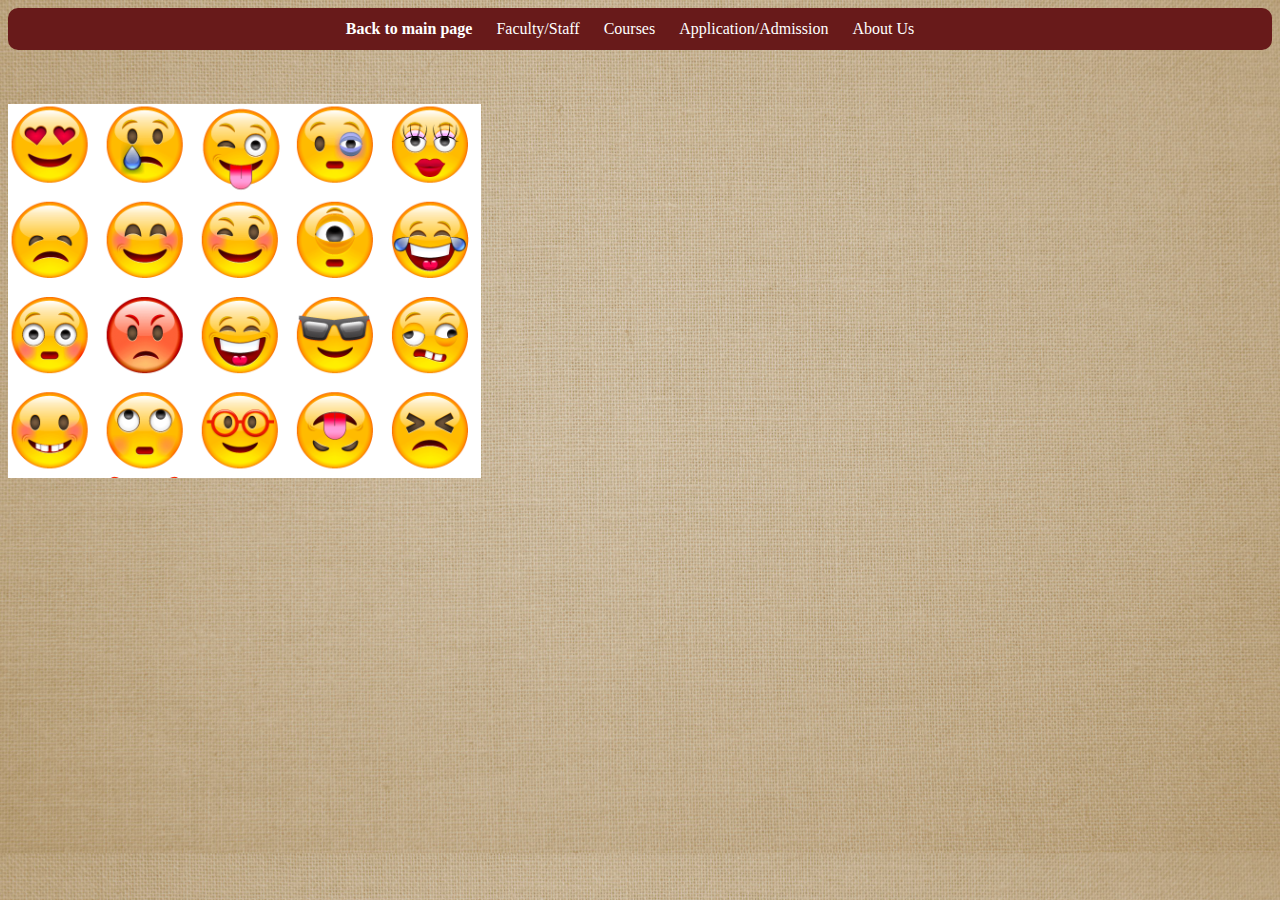
<file: Index.html>
<!DOCTYPE html>
<html lang="en">
	<head>
		<meta charset="UTF-8">
		<title>Emotional University</title>
		<link rel="stylesheet" href="styleIndex.css">
	</head>
	<body id="general_background">
		<header>
			<ul>
				<li style="font-weight: bold;"><a href="Index.html">Back to main page</a></li>
				<li><a href="Faculty.html">Faculty/Staff</a></li>
				<li><a href="Courses.html">Courses</a></li>
				<li><a href="Application.html">Application/Admission</a></li>
				<li><a href="About.html">About Us</a></li>
			</ul>
		</header>	
		<main>
			<br><br><br>
			<img src="image/main.PNG" alt="main">
		</main>
	</body>

</html>
</file>
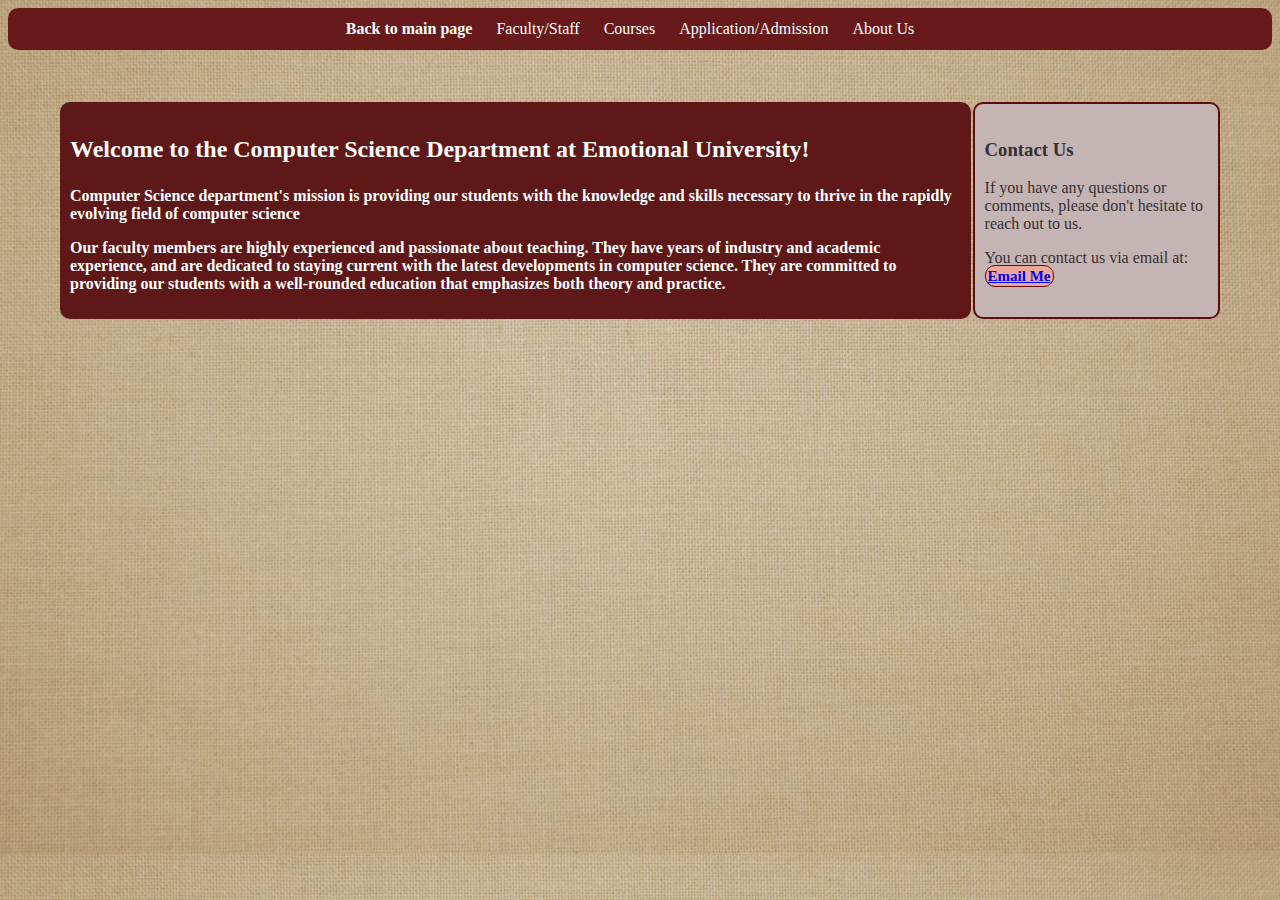
<file: About.html>
<!DOCTYPE html>
<html lang="en">
<head>
	<meta charset="UTF-8">
	<title>EU | About Us</title>
	<link rel="stylesheet" href="styleIndex.css">
</head>
<body id="general_background">
	<header>
		<ul>
			<li style="font-weight: bold;"><a href="Index.html">Back to main page</a></li>
			<li><a href="Faculty.html">Faculty/Staff</a></li>
			<li><a href="Courses.html">Courses</a></li>
			<li><a href="Application.html">Application/Admission</a></li>
			<li><a href="About.html">About Us</a></li>
		</ul>
	</header>

	<main id="about">
		<table id ="about_table">
			<tr>
				<th>
					<p style="font-size: x-large;">Welcome to the Computer Science Department at Emotional University! </p>
					<p> Computer Science department's mission is providing our 
						students with the knowledge and skills necessary to thrive
						 in the rapidly evolving field of computer science</p>
					<p> Our faculty members are highly experienced and passionate 
						about teaching. They have years of industry and academic 
						experience, and are dedicated to staying current with the 
						latest developments in computer science. They are committed 
						to providing our students with a well-rounded education that 
						emphasizes both theory and practice.</p>
				</th>
				<td id="about_td">
					<h3>Contact Us</h3>
					<p>If you have any questions or comments, please don't hesitate to reach out to us.</p>
					<p>You can contact us via email at: 
					<br>
					<a id="about_button" href="mailto:contacts@emotion.edu"> Email Me</a></p>
				</td>
			</tr>
		</table>
	</main>
</body>
</html>
</file>
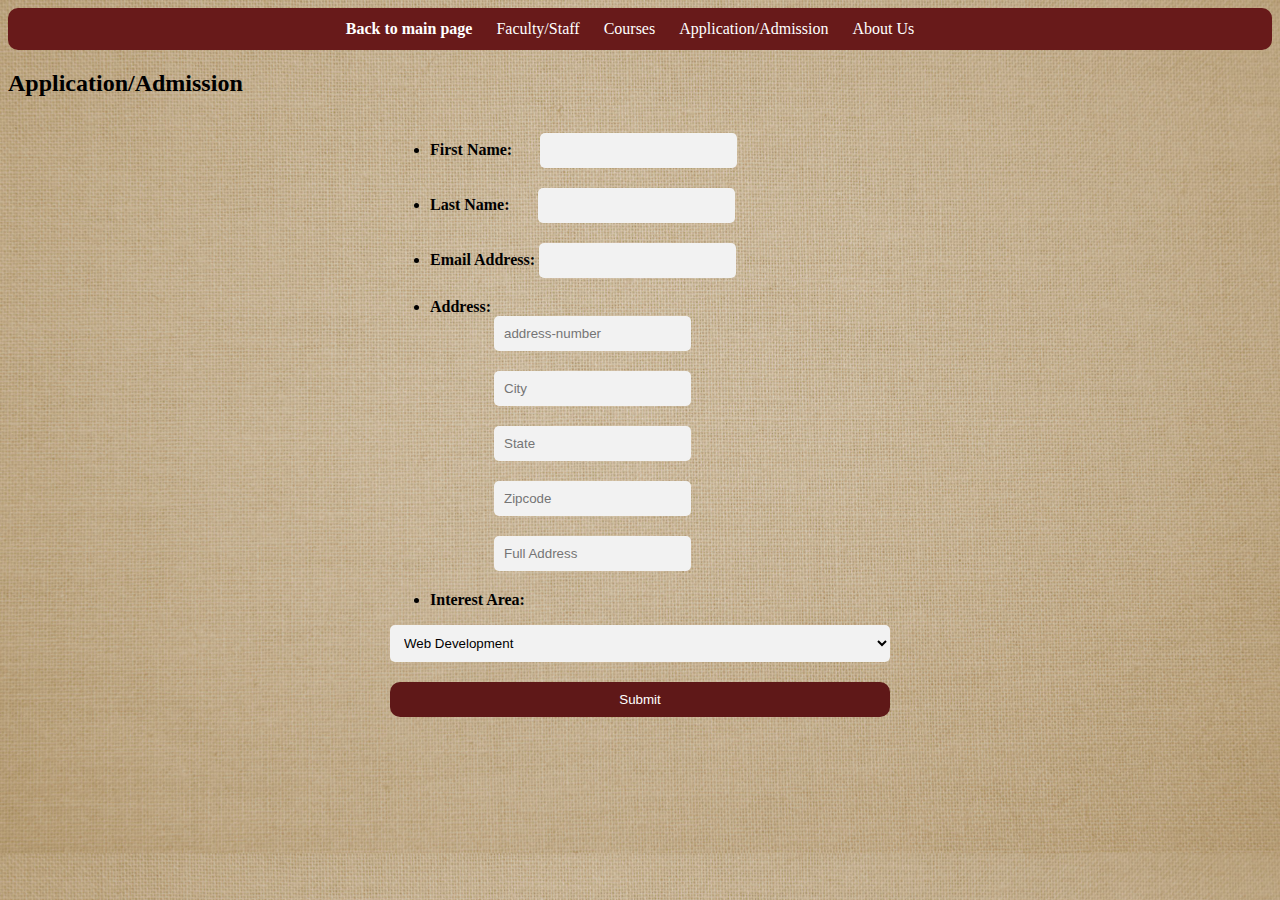
<file: Application.html>
<!DOCTYPE html>
<html lang="en">
<head>
	<meta charset="UTF-8">
	<title>EU | Computer Science Application</title>
	<link rel="stylesheet" href="styleIndex.css">
</head>
<body id="general_background">
	<header>
		<ul>
			<li style="font-weight: bold;"><a href="Index.html">Back to main page</a></li>
			<li><a href="Faculty.html">Faculty/Staff</a></li>
			<li><a href="Courses.html">Courses</a></li>
			<li><a href="Application.html">Application/Admission</a></li>
			<li><a href="About.html">About Us</a></li>
		</ul>
	</header>
	<main>
		<h2>Application/Admission</h2>
		<form>
			<ul>
				<li><label for="first-name">First Name:&emsp;&ensp;</label>
				<input type="text" id="first-name" name="first-name" required></li>

				<li><label for="last-name">Last Name:&emsp;&ensp;</label>
				<input type="text" id="last-name" name="last-name" required></li>

				<li><label for="email">Email Address:</label>
				<input type="email" id="email" name="email" required></li>
				
				<li><label for="address">Address:</label>
					<br>&emsp;&emsp;&emsp;&emsp;<input type="text" id="address-number" name="address-number" placeholder="address-number">
					<br>&emsp;&emsp;&emsp;&emsp;<input type="text" id="address-city" name="address-city" placeholder="City">
					<br>&emsp;&emsp;&emsp;&emsp;<input type="text" id="address-state" name="address-state" placeholder="State">
					<br>&emsp;&emsp;&emsp;&emsp;<input type="text" id="address-zipcode" name="address-zipcode" placeholder="Zipcode">
					<br>&emsp;&emsp;&emsp;&emsp;<input type="text" id="address" name="address" placeholder="Full Address">
				</li>
				<li><label for="interest-area">Interest Area:</label></li>
			</ul>
			<select id="interest-area" name="interest-area">
				<option value="web-development">Web Development</option>
				<option value="software-development">Software Development</option>
				<option value="game-development">Game Development</option>
				<option value="networking">Networking</option>
				<option value="database-management">Database Management</option>
				<option value="artificial-intelligence">Artificial intelligence</option>
				<option value="networking">Networking</option>
			</select>
			
			<button type="submit">Submit</button>
		</form>
	</main>
</body>
</html>
</file>
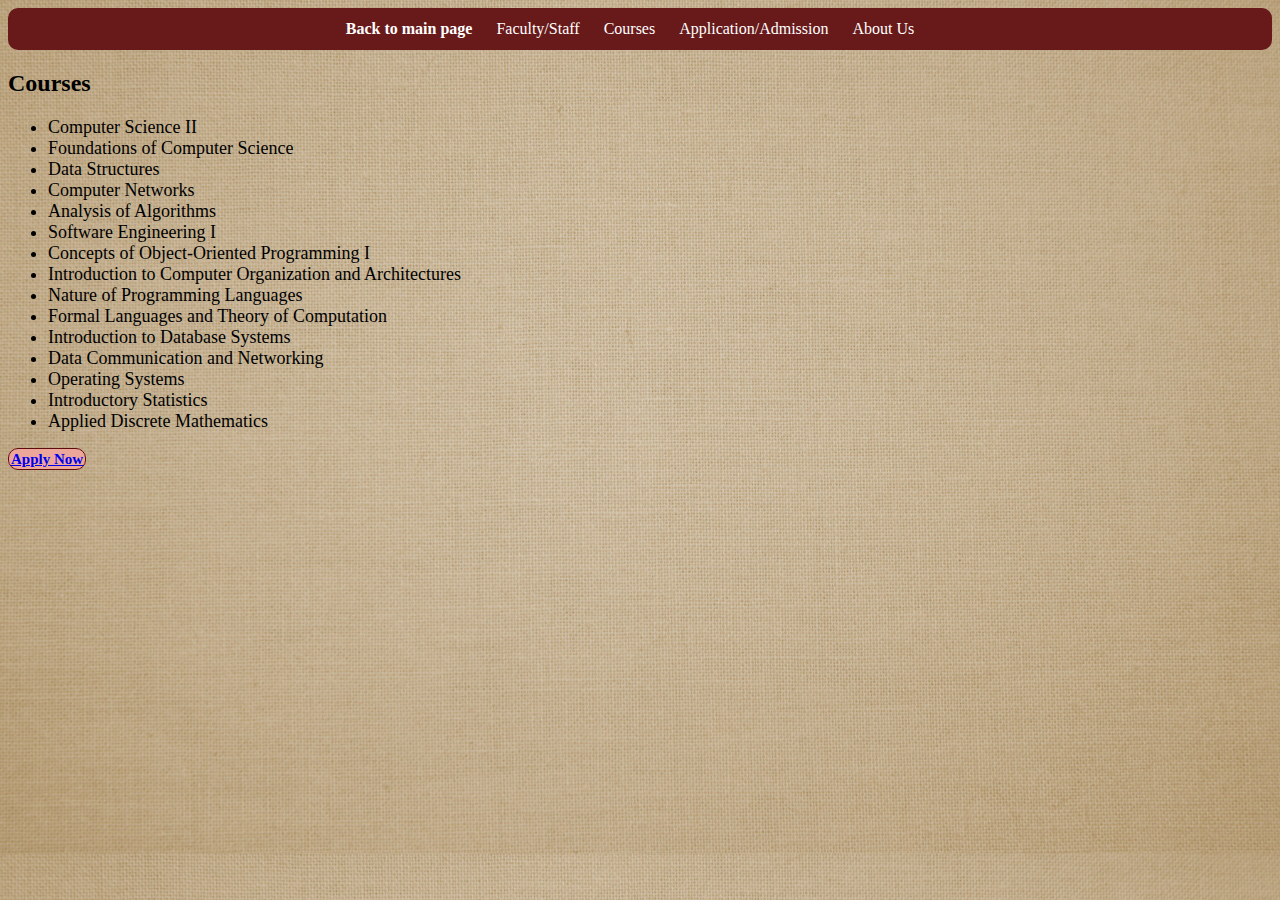
<file: Courses.html>
<!DOCTYPE html>
<html lang="en">
<head>
	<meta charset="UTF-8">
	<title>EU | Computer Science Courses</title>
	<link rel="stylesheet" href="styleIndex.css">
</head>
<body id="general_background">
	<header>
		<ul>
			<li style="font-weight: bold;"><a href="Index.html">Back to main page</a></li>
			<li><a href="Faculty.html">Faculty/Staff</a></li>
			<li><a href="Courses.html">Courses</a></li>
			<li><a href="Application.html">Application/Admission</a></li>
			<li><a href="About.html">About Us</a></li>
		</ul>
	</header>
	<main >
		<h2>Courses</h2>
		<ul style="font-size: large;">
			<li>Computer Science II</li>
			<li>Foundations of Computer Science</li>
			<li>Data Structures</li>
			<li>Computer Networks</li>
			<li>Analysis of Algorithms</li>
			<li>Software Engineering I</li>
			<li>Concepts of Object-Oriented Programming I</li>
			<li>Introduction to Computer Organization and Architectures</li>
			<li>Nature of Programming Languages</li>
			<li>Formal Languages and Theory of Computation</li>
			<li>Introduction to Database Systems</li>
			<li>Data Communication and Networking</li>
			<li>Operating Systems</li>
			<li>Introductory Statistics</li>
			<li>Applied Discrete Mathematics</li>
		</ul>
		<a id = "about_button" href="Application.html">Apply Now</a>
	</main>
</body>
</html>
</file>
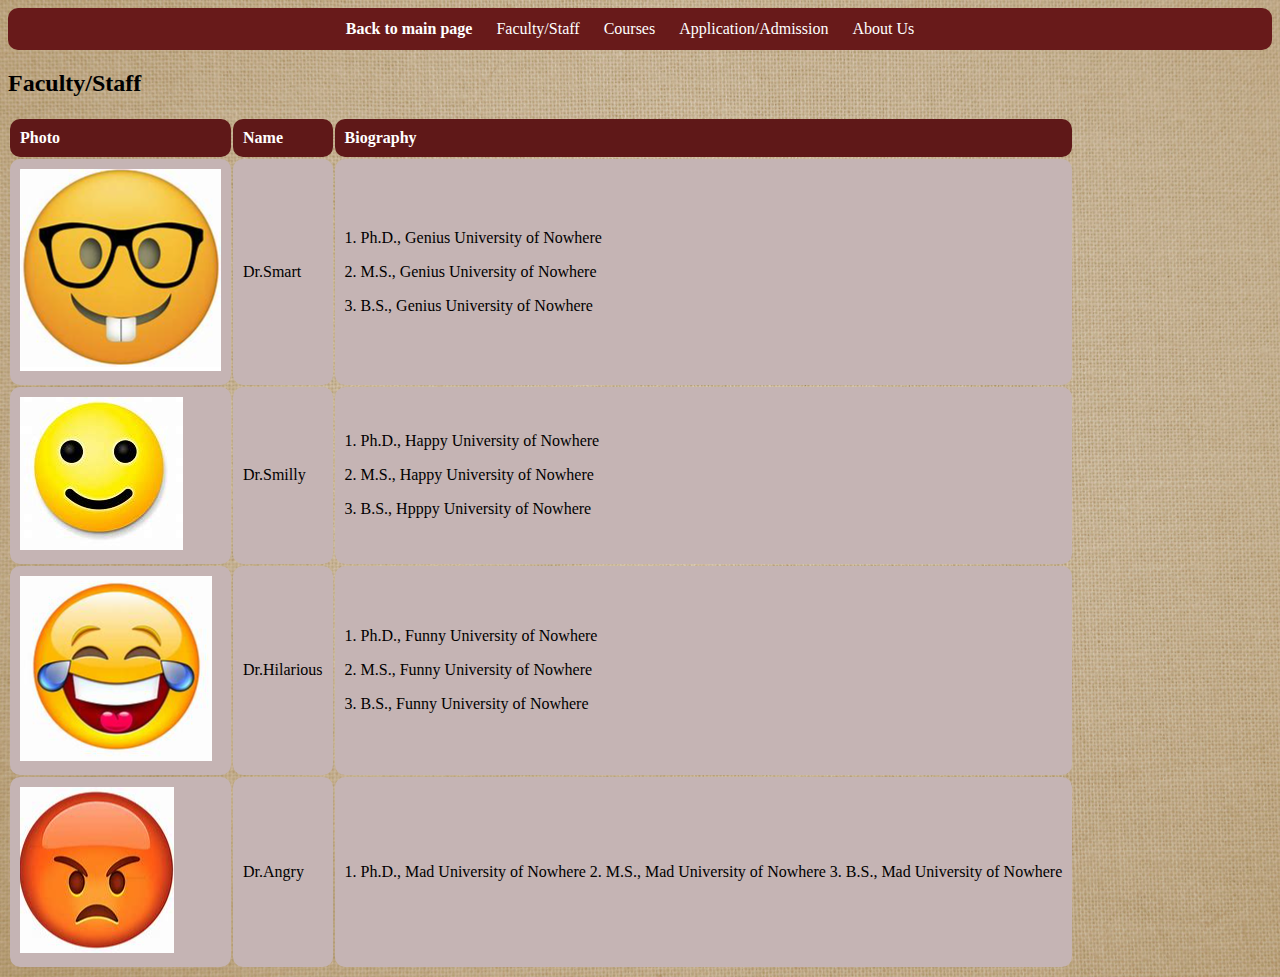
<file: Faculty.html>
<!DOCTYPE html>
<html lang="en">
<head>
	<meta charset="UTF-8">
	<title>EU | Computer Science Faculty</title>
	<link rel="stylesheet" href="styleIndex.css">
</head>
<body id="general_background">
	<header>
		<ul>
			<li style="font-weight: bold;"><a href="Index.html">Back to main page</a></li>
			<li><a href="Faculty.html">Faculty/Staff</a></li>
			<li><a href="Courses.html">Courses</a></li>
			<li><a href="Application.html">Application/Admission</a></li>
			<li><a href="About.html">About Us</a></li>
		</ul>
	</header>

	<main >
		<h2>Faculty/Staff</h2>
		<table>
			<tr>
				<th>Photo</th>
				<th>Name</th>
				<th>Biography</th>
			</tr>
			<tr>
				<td><img src="image/Dr.Smart.PNG" alt="Smart"></td>
				<td>Dr.Smart</td>
				<td>
					<p>1. Ph.D., Genius University of Nowhere </p>
					<p>2. M.S., Genius University of Nowhere</p>
					<p>3. B.S., Genius University of Nowhere</p>
				</td>
			</tr>
			<tr>
				<td><img src="image/Dr.Smilly.PNG" alt="Smile"></td>
				<td>Dr.Smilly</td>
				<td>
					<p>1. Ph.D., Happy University of Nowhere </p>
					<p>2. M.S., Happy University of Nowhere</p>
					<p>3. B.S., Hpppy University of Nowhere</p>
				</td>
			</tr>
			<tr>
				<td><img src="image/Dr.Hilarious.PNG" alt="Hilarious"></td>
				<td>Dr.Hilarious</td>
				<td>
					<p>1. Ph.D., Funny University of Nowhere </p>
					<p>2. M.S., Funny University of Nowhere</p>
					<p>3. B.S., Funny University of Nowhere</p>
				</td>
			</tr>
			<tr>
				<td><img src="image/Dr.Angry.PNG"  alt="Angry"></td>
				<td>Dr.Angry</td>
				<td>
					<a>1. Ph.D., Mad University of Nowhere </a>
					<a>2. M.S., Mad University of Nowhere</a>
					<a>3. B.S., Mad University of Nowhere</a>
				</td>
			</tr>
		</table>
	</main>
</body>
</html>
</file>
<file: styleIndex.css>
#general_background {
	background-image: url("image/about_background.jpg");
	background-size:cover;
}

header {
	background-color: #681a1a;
	color: #fff;
	padding: 12px;
	text-align: center;
	border-radius: 10px 10px 10px 10px;
}

header ul {
	list-style: none;
	margin: 0;
	padding: 0;
}

header li {
	display: inline-block;
	margin-right: 20px;
}

header a {
	color: #fff;
	text-decoration: none;
}

/*the table in Faculty/Staff*/
table {
	border-collapse: separate;
}

th, td {
	padding: 10px;
	text-align: left;
	border-radius: 10px 10px 10px 10px;
}

th {
	background-color: #5f1818;
	color: #fff;
}

td {
	background-color: #c5b4b4;
	border: 0px solid #5f0c0c;
}

/*Application/Admission*/
form {
	display: flex;
	flex-direction: column;
	max-width: 500px;
	margin: 0 auto;
}

label {
	font-weight: bold;
	margin-top: 10px;
}

input[type="text"],
input[type="email"],
select {
	padding: 10px;
	margin-bottom: 20px;
	border-radius: 5px 5px 5px 5px;
	border: none;
	background-color: #f2f2f2;
}

input[type="text"]:focus,
input[type="email"]:focus,
select:focus {
	outline: none;
}

button[type="submit"] {
	background-color: #5f1818;
	color: #fff;
	padding: 10px;
	border: none;
	border-radius: 10px 10px 10px 10px;
	cursor: pointer;
}

button[type="submit"]:hover {
	background-color: #555;
}

/*About Us*/
#about {
	color: #353030;
	padding: 50px;
	text-align: center;
}

#about_button {
	padding: 2px;
	background-color: #eca69a;
	border: 1px solid #5f0c0c;
	border-radius: 10px 10px 10px 10px;
	cursor: pointer;
	font-weight:bold;
	font-size: 15px;
	margin-top: 10px;
}

#about_button:hover {
	background-color:#7c2a3f ;	
}

#about_table {
	border-collapse: separate;
	border-color:#5f1818;
	border-radius: 1;

}
/*About Us table*/

#about_td {
	background-color: #c5b4b4;
	border: 2px solid #5f0c0c;
}
</file>
